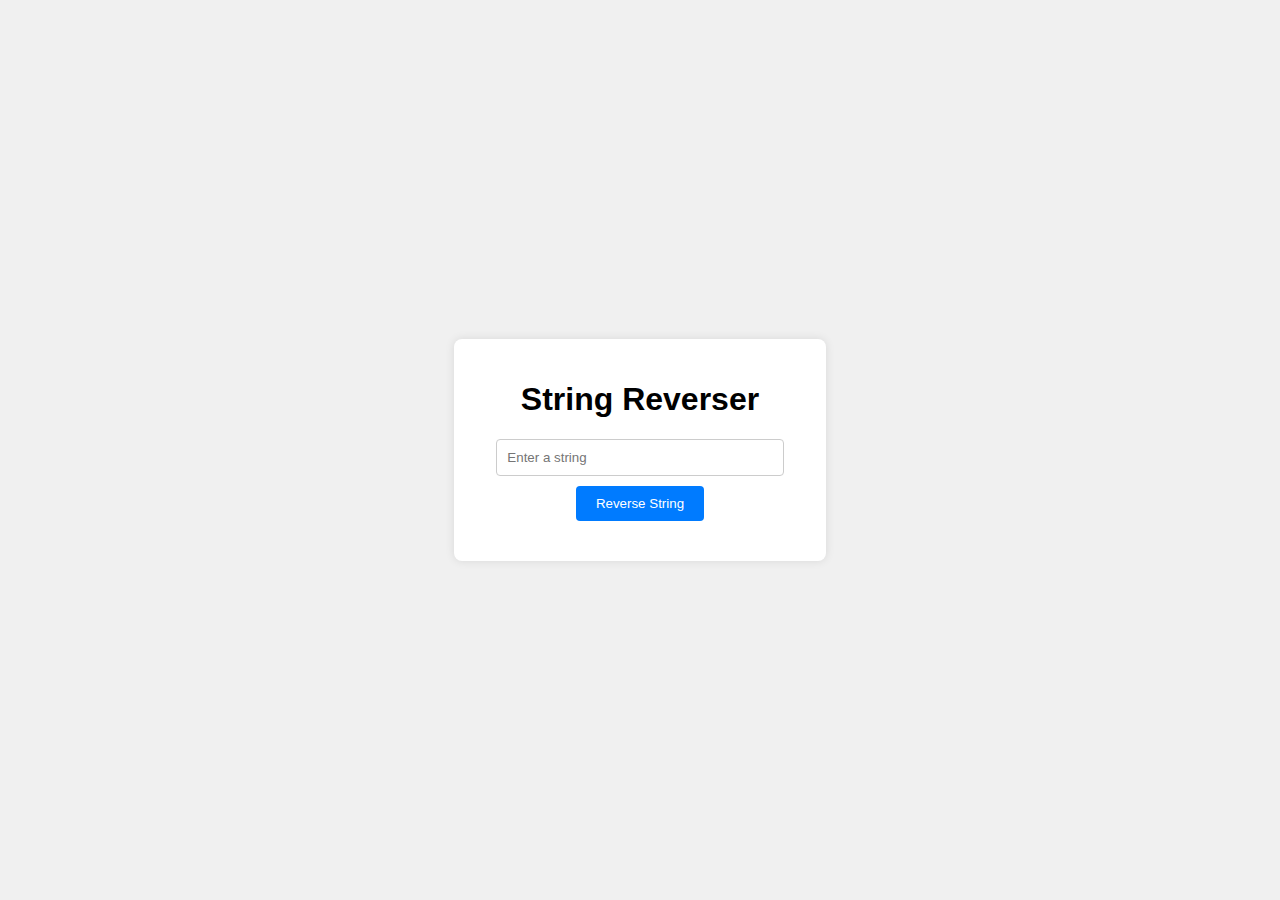
<file: Task 1/index.html>
<!DOCTYPE html>
<html lang="en">
<head>
    <meta charset="UTF-8">
    <meta name="viewport" content="width=device-width, initial-scale=1.0">
    <title>String Reverser</title>
    <link rel="stylesheet" href="style.css">
</head>
<body>
    <div class="container">
        <h1>String Reverser</h1>
        <input type="text" id="inputString" placeholder="Enter a string">
        <button id="reverseButton">Reverse String</button>
        <p id="result"></p>
    </div>
    <script src="index.js"></script>
</body>
</html>
</file>
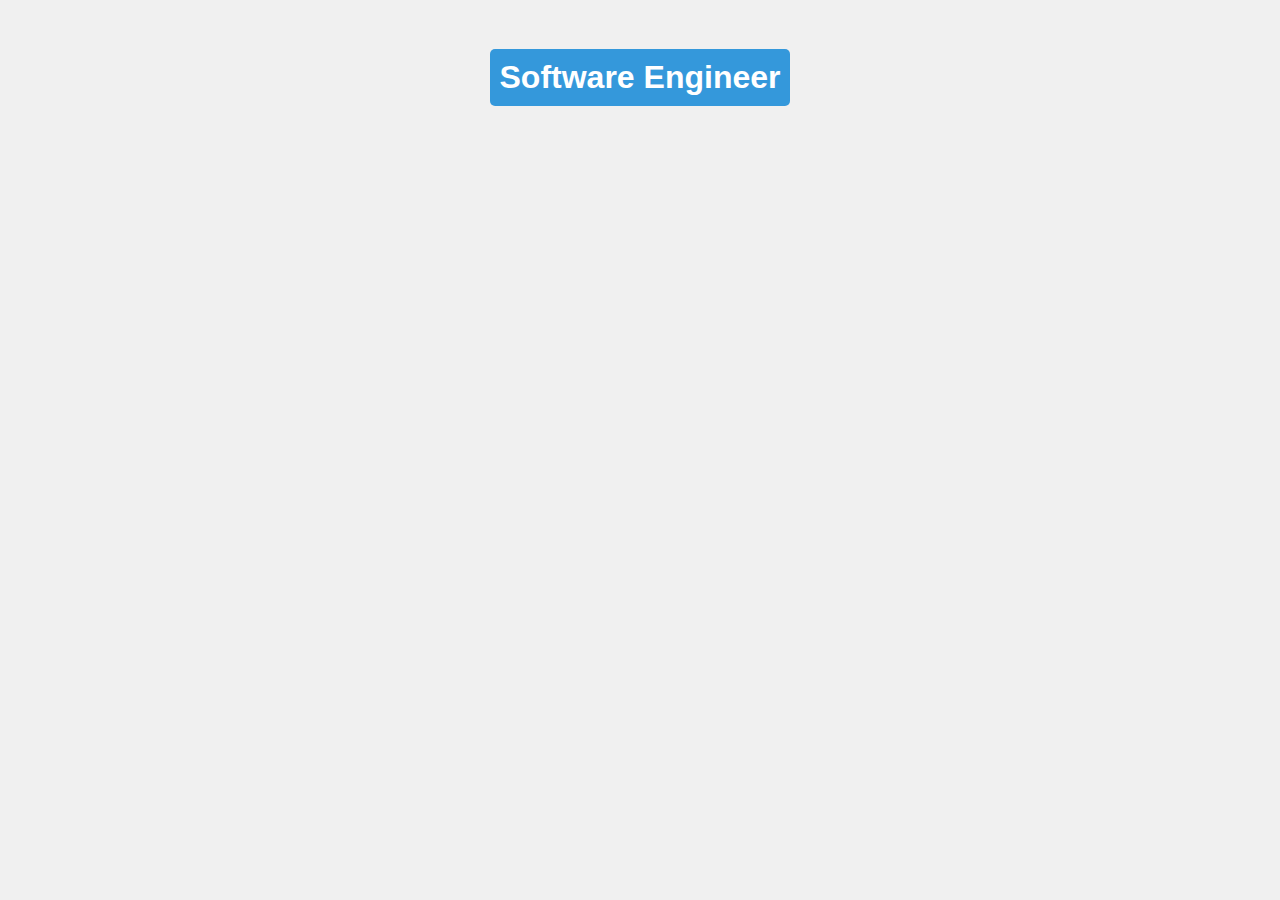
<file: Task 2/index.html>
<!DOCTYPE html>
<html lang="en">
<head>
<meta charset="UTF-8">
<meta name="viewport" content="width=device-width, initial-scale=1.0">
<title>Dynamic Title Change </title>

<style>
  body {
    font-family: Arial, sans-serif;
    background-color: #f0f0f0;
    text-align: center;
    padding: 20px;
  }

  .title {
    background-color: #3498db;
    color: #fff;
    padding: 10px;
    border-radius: 5px;
    display: inline-block;
    cursor: pointer;
  }

  .title:hover {
    background-color: #2980b9;
  }
</style>

</head>
<body>

<h1 id="dynamicTitle" class="title" onclick="changeTitle()">Software Engineer</h1>

<script>
    let titleToggle = true; // Initial state

    function changeTitle() {
        let element = document.getElementById("dynamicTitle");

        if (titleToggle) {
            // Change content to "Web Developer"
            element.innerHTML = "Web Developer";
            element.style.backgroundColor = "#e74c3c";
        } else {
            // Change content to "Software Engineer"
            element.innerHTML = "Software Engineer";
            element.style.backgroundColor = "#3498db";
        }

        // Toggle state
        titleToggle = !titleToggle;
    }
</script>

</body>
</html>
</file>
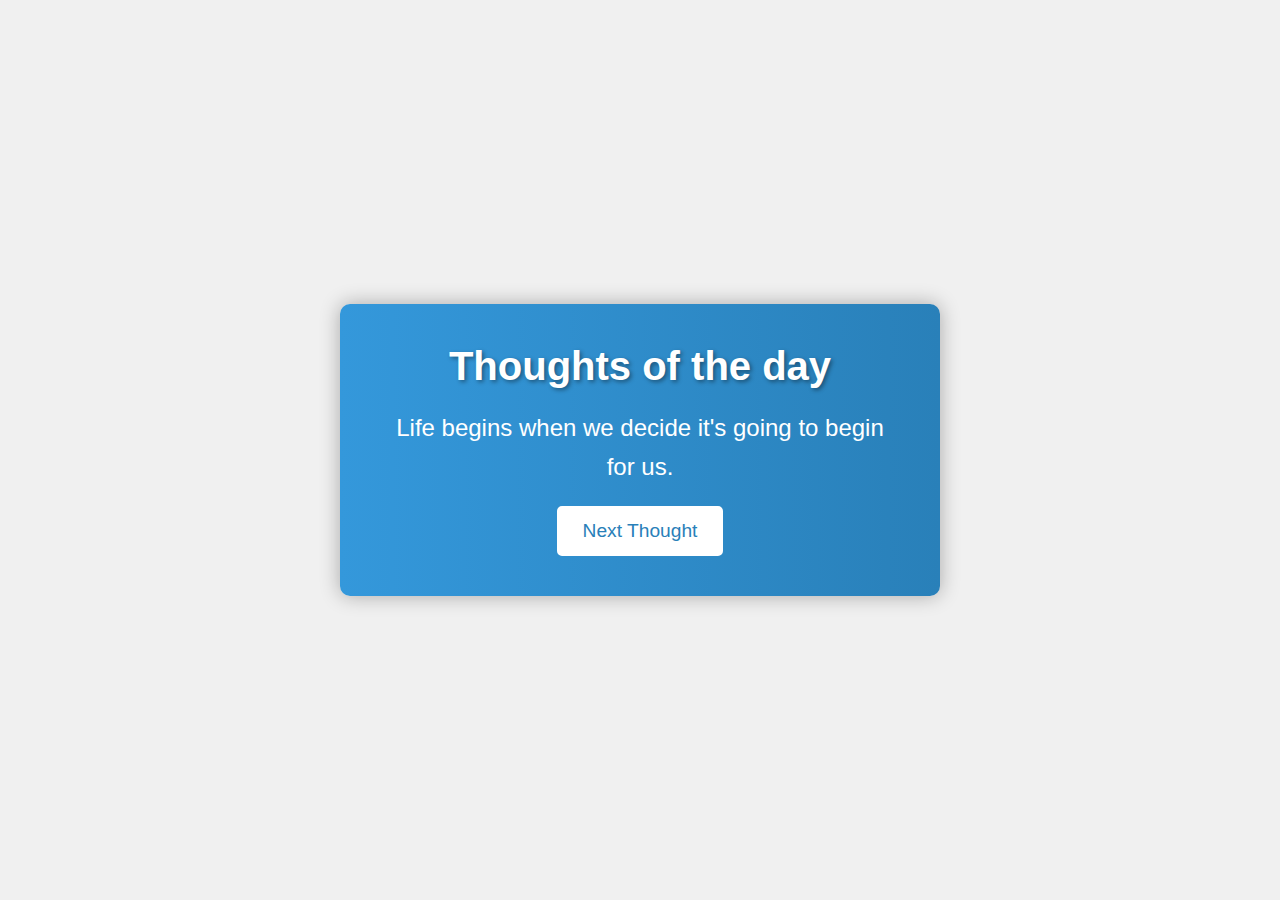
<file: Task 3/index.html>
<!DOCTYPE html>
<html lang="en">
<head>
  <meta charset="UTF-8">
  <meta name="viewport" content="width=device-width, initial-scale=1.0">
  <title>Task 3</title>
  <link rel="stylesheet" href="styles.css">
</head>
<body>
  <div class="container">
    <h1>Thoughts of the day</h1>
    <p id="thought">Life begins when we decide it's going to begin for us.</p>
    <button id="nextThoughtBtn">Next Thought</button>
  </div>

  <script src="script.js"></script>
</body>
</html>
</file>
<file: Task 1/style.css>
body {
    font-family: Arial, sans-serif;
    background-color: #f0f0f0;
    display: flex;
    justify-content: center;
    align-items: center;
    height: 100vh;
    margin: 0;
}

.container {
    background-color: white;
    padding: 20px;
    border-radius: 8px;
    box-shadow: 0 0 10px rgba(0, 0, 0, 0.1);
    text-align: center;
}

input[type="text"] {
    padding: 10px;
    width: 80%;
    margin-bottom: 10px;
    border: 1px solid #ccc;
    border-radius: 4px;
}

button {
    padding: 10px 20px;
    border: none;
    background-color: #007bff;
    color: white;
    border-radius: 4px;
    cursor: pointer;
}

button:hover {
    background-color: #0056b3;
}

#result {
    margin-top: 20px;
    font-weight: bold;
    color: #333;
}
</file>
<file: Task 3/styles.css>
/* Reset default styles */
* {
    margin: 0;
    padding: 0;
    box-sizing: border-box;
  }
  
  body {
    font-family: 'Segoe UI', Tahoma, Geneva, Verdana, sans-serif;
    background-color: #f0f0f0;
    display: flex;
    justify-content: center;
    align-items: center;
    height: 100vh;
  }
  
  .container {
    text-align: center;
    background: linear-gradient(to right, #3498db, #2980b9);
    color: #fff;
    padding: 40px;
    border-radius: 10px;
    box-shadow: 0 0 20px rgba(0, 0, 0, 0.3);
    width: 80%;
    max-width: 600px;
  }
  
  h1 {
    font-size: 2.5rem;
    margin-bottom: 20px;
    text-shadow: 2px 2px 4px rgba(0, 0, 0, 0.4);
  }
  
  p {
    font-size: 1.5rem;
    margin-bottom: 20px;
    line-height: 1.6;
  }
  
  button {
    padding: 12px 24px;
    font-size: 1.2rem;
    background-color: #fff;
    color: #2980b9;
    border: 2px solid #fff;
    border-radius: 5px;
    cursor: pointer;
    transition: background-color 0.3s ease, color 0.3s ease, border-color 0.3s ease;
  }
  
  button:hover {
    background-color: #2980b9;
    color: #fff;
    border-color: #2980b9;
  }
</file>
